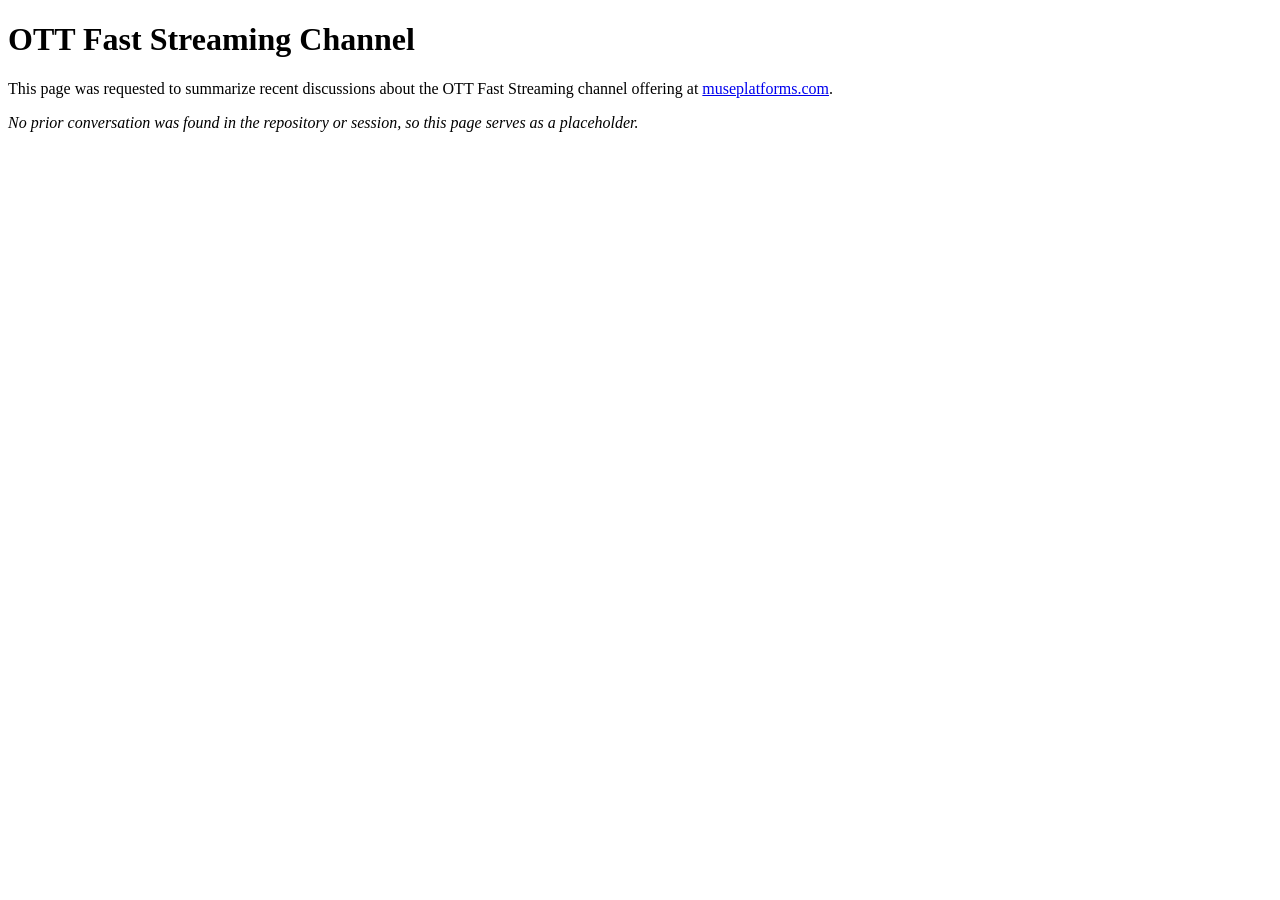
<file: docs/index.html>
<!DOCTYPE html>
<html lang="en">
<head>
    <meta charset="UTF-8">
    <meta name="viewport" content="width=device-width, initial-scale=1.0">
    <title>OTT Fast Streaming Channel</title>
</head>
<body>
    <h1>OTT Fast Streaming Channel</h1>
    <p>This page was requested to summarize recent discussions about the OTT Fast Streaming channel offering at <a href="https://museplatforms.com">museplatforms.com</a>.</p>
    <p><em>No prior conversation was found in the repository or session, so this page serves as a placeholder.</em></p>
</body>
</html>
</file>
